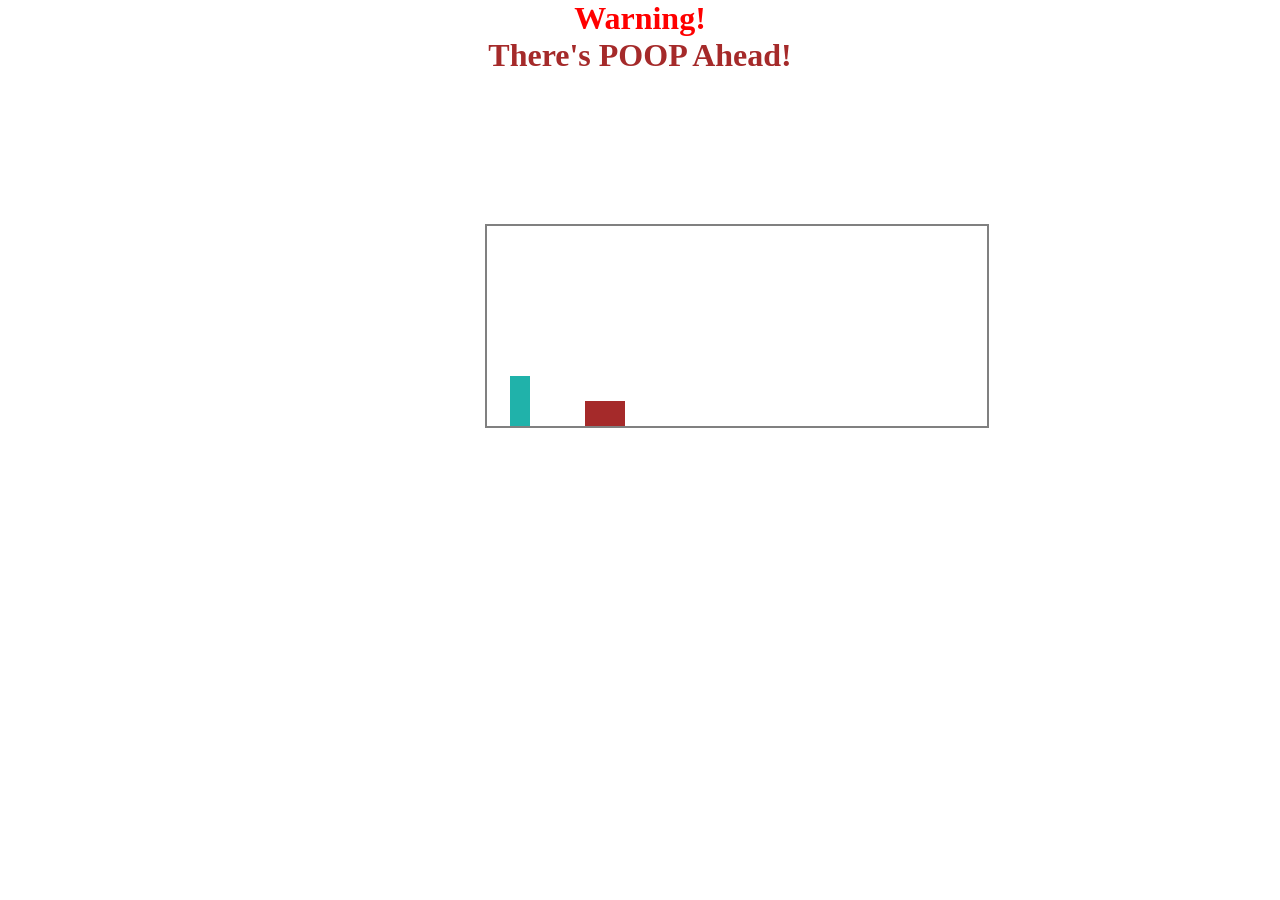
<file: index.html>
<!DOCTYPE html>
<html lang="en" onkeypress="jump()">
<head>
    <meta charset="UTF-8">
    <link rel="stylesheet" href="game.css">
    <title>The Dinosaur Game!</title>
</head>
<body>
    <h1 style="text-align: center; color: red;">Warning!</h1>
    <h1 style="text-align: center; color: brown;">There's POOP Ahead!</h1>
    <div class="everything">
    <div id="game"></div>
        <div id="character"></div>
        <div id="block"></div>
    </div>
    <script src="game.js"></script>
</body>
</html>
</file>
<file: game.css>
.everything {
    image-rendering: pixelated;
    position: relative;
    top: 150px;
    left: 485px;
}
*{
    padding: 0;
    margin: 0;
}
/* me hashtag lidhesh me html ose nashta edhe me najsen tjeter permes id */
#game { 
    width: 500px;
    height: 200px;
    border: 2px solid grey;
}
#character {
    width: 20px;
    height: 50px;
    background-color: lightseagreen;
    position: relative;
    bottom: 52.5px;
    left: 25px;
}
.animate{
    animation: jump 500ms;
}
@keyframes jump {
    50%{bottom: 120px;} 
    /* qata pixels tregojn sa nalt ka me kcy karakteri tu lan hapesire
    100px prej venit fillestar ku u paraqit karakteri */
}

#block {
    width: 40px;
    height: 25px;
    background-color: brown;
    position: relative;
    bottom: 77.5px; 
    /* largesia qe duhet me lan objekti prej pozicionit fillestar */
    left: 100px;
    animation: block 1s infinite linear;
    /* kur e boj left shkon ntdjatht se qato pixels qe po
    ja jepi un jon hapesira qe ka me lan ne anen e majt e tani me dal
    objekti */
}
@keyframes block{
    0%{left: 480px;} /* shpejtesia qe po vjen blloku */
    100%{left: -5px;} 
    /* largesia qe ka me nejt blloku jasht kutise e tani mu kthy
    pra sa vonohet derisa sa tkthehet apet ne anen e djathte */ 
}
</file>
